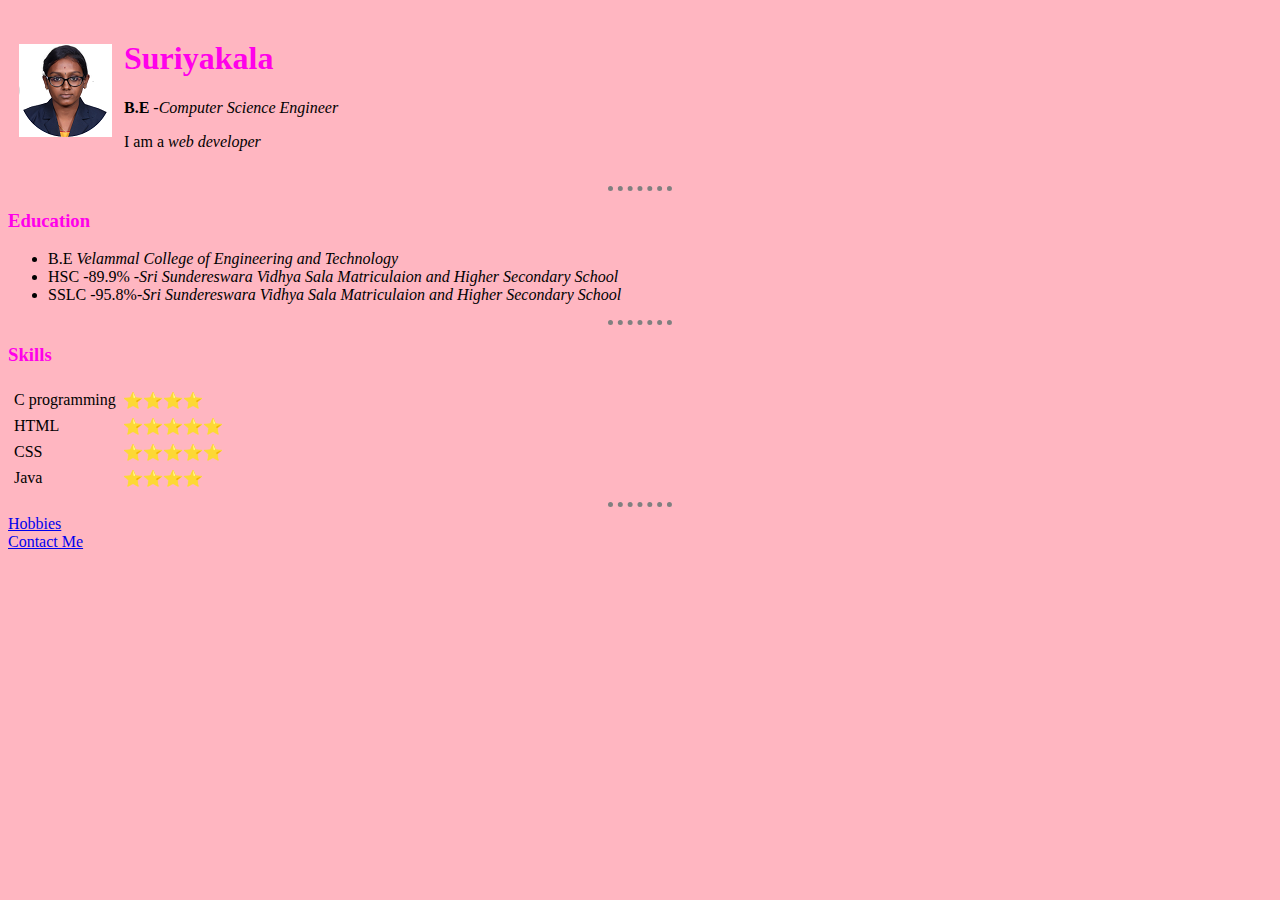
<file: index.html>
<!DOCTYPE html>
<html >
<head>
    <meta charset="Utf-8">
    <title>Suriya Personal Site</title>
   <link rel="stylesheet" href="css/style.css">
</head>
<body>
    <table cellspacing="10">
    <tr>
        <td><img src="images/circle-cropped.png"/></td>
        <td><h1>Suriyakala</h1>
            <p><strong> B.E </strong><em>-Computer Science Engineer</em></p>
            <p>I am a <em>web developer</em></p></td>
    </tr>
</table>
    <hr>
    <h3>Education</h3>
    <ul>
    <li>B.E <em>Velammal College of Engineering and Technology</em></li>
    <li>HSC -89.9% <em>-Sri Sundereswara Vidhya Sala Matriculaion and Higher Secondary School</em></li>
    <li>SSLC -95.8%<em>-Sri Sundereswara Vidhya Sala Matriculaion and Higher Secondary School</em></li>
   </ul>
   <hr>
   
    <h3>Skills</h3>
    <table cellspacing="5">
        <tr><td>C programming</td>
        <td>⭐⭐⭐⭐</td></tr>
        <tr><td>HTML</td>
        <td>⭐⭐⭐⭐⭐</td></tr>
        <tr><td>CSS</td>
        <td>⭐⭐⭐⭐⭐</td></tr>
        <tr><td>Java</td>
        <td>⭐⭐⭐⭐</td>
        </tr>
   </table>
   <hr>
   
 <a href="hobbies.html">Hobbies</a>
 <br>
 <a href="contact.html">Contact Me</a>
</body>
</html>
</file>
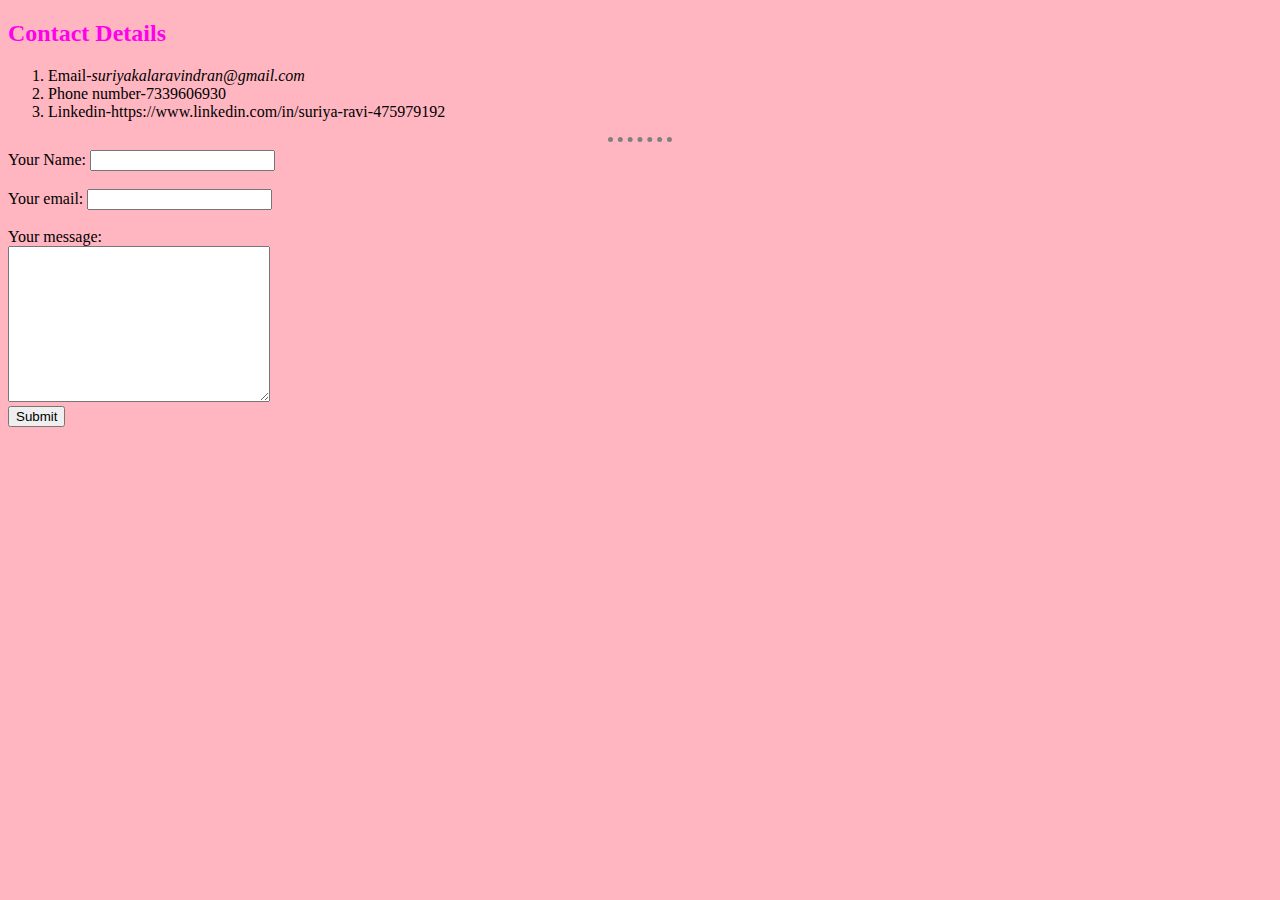
<file: contact.html>
<!DOCTYPE html>
<html lang="en">
<head>
    <meta charset="UTF-8">
    
    <title>Contact details</title>
    <link rel="stylesheet" href="css/style.css">
</head>
<body>
    <h2>Contact Details</h2>
    <ol>
    <li>Email-<em>suriyakalaravindran@gmail.com</em></li>
    <li>Phone number-7339606930</li>
    <li>Linkedin-https://www.linkedin.com/in/suriya-ravi-475979192</li></ol>
    <hr>
 <form action="mailto:suriyakalaravindran@gmail.com" method="POST" enctype="text/plain">
  <label>Your Name:</label>
  <input type="text" name="Your name">
  <br>
  <br>
  <label>Your email:</label>
  <input type="text" name="your email" >
  <br>
  <br>
  <label>Your message:</label><br>
  <textarea rows="10" cols="30"></textarea>
      <br>
      <input type="submit">
    </form>
</body>
</html>
</file>
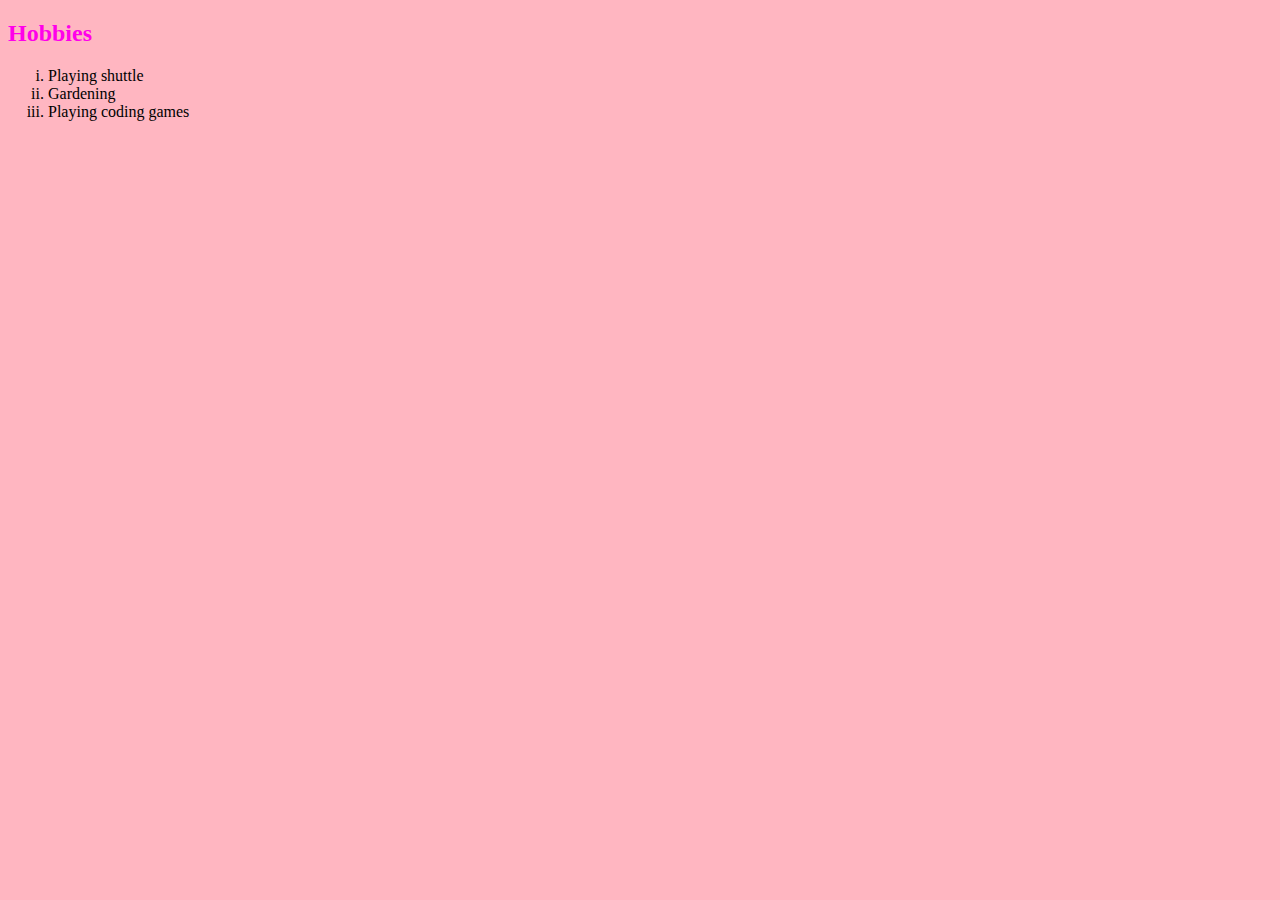
<file: hobbies.html>
<!DOCTYPE html>
<html lang="en">
<head>
    <meta charset="UTF-8">
  <title>Hobbies</title>
  <link rel="stylesheet" href="css/style.css">
</head>
<body>
    <h2>Hobbies</h2>
   <ol type="i">
       <li>Playing shuttle</li>
       <li>Gardening</li>
       <li>Playing coding games</li>
     </ol>
</body>
</html>
</file>
<file: css/style.css>
body {
    background-color:lightpink;
}
 hr{
     
     border-style: none;
     border-top-style: dotted;
     border-color: gray;
     border-width: 5px;
     width:5%;
 }
 h1{
     color:rgb(255, 0, 234);
    
 }
 h3,h2{
     color:rgb(255, 0, 234);
 }
</file>
